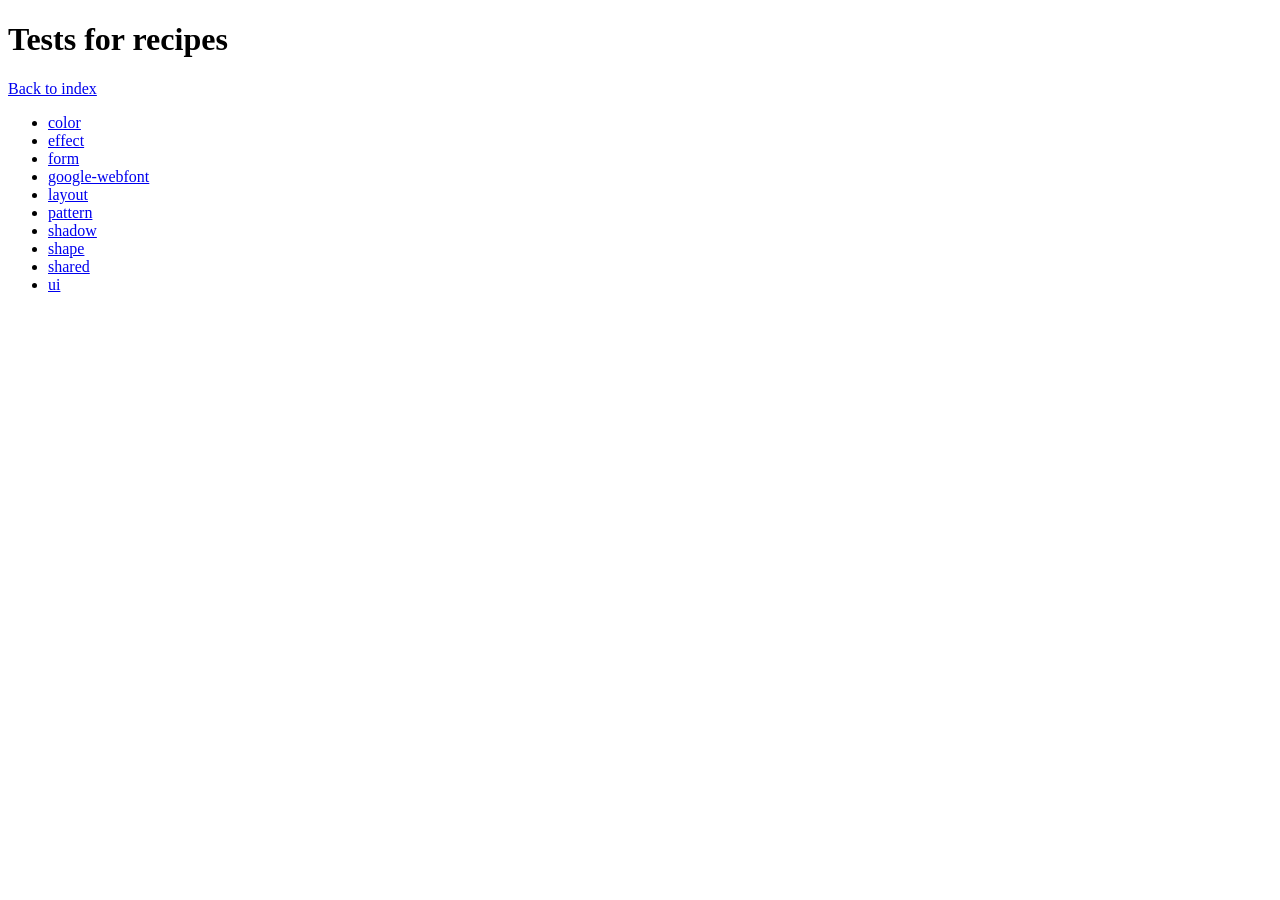
<file: touch/resources/themes/vendor/compass-recipes/tests/recipes/index.html>
<!doctype html>
<h1>Tests for recipes</h1>

<a href="../">Back to index</a>

<ul>
    <li><a href="color">color</a></li>
    <li><a href="effect">effect</a></li>
    <li><a href="form">form</a></li>
    <li><a href="google-webfont">google-webfont</a></li>
    <li><a href="layout">layout</a></li>
    <li><a href="pattern">pattern</a></li>
    <li><a href="shadow">shadow</a></li>
    <li><a href="shape">shape</a></li>
    <li><a href="shared">shared</a></li>
    <li><a href="ui">ui</a></li>
</ul>
</file>
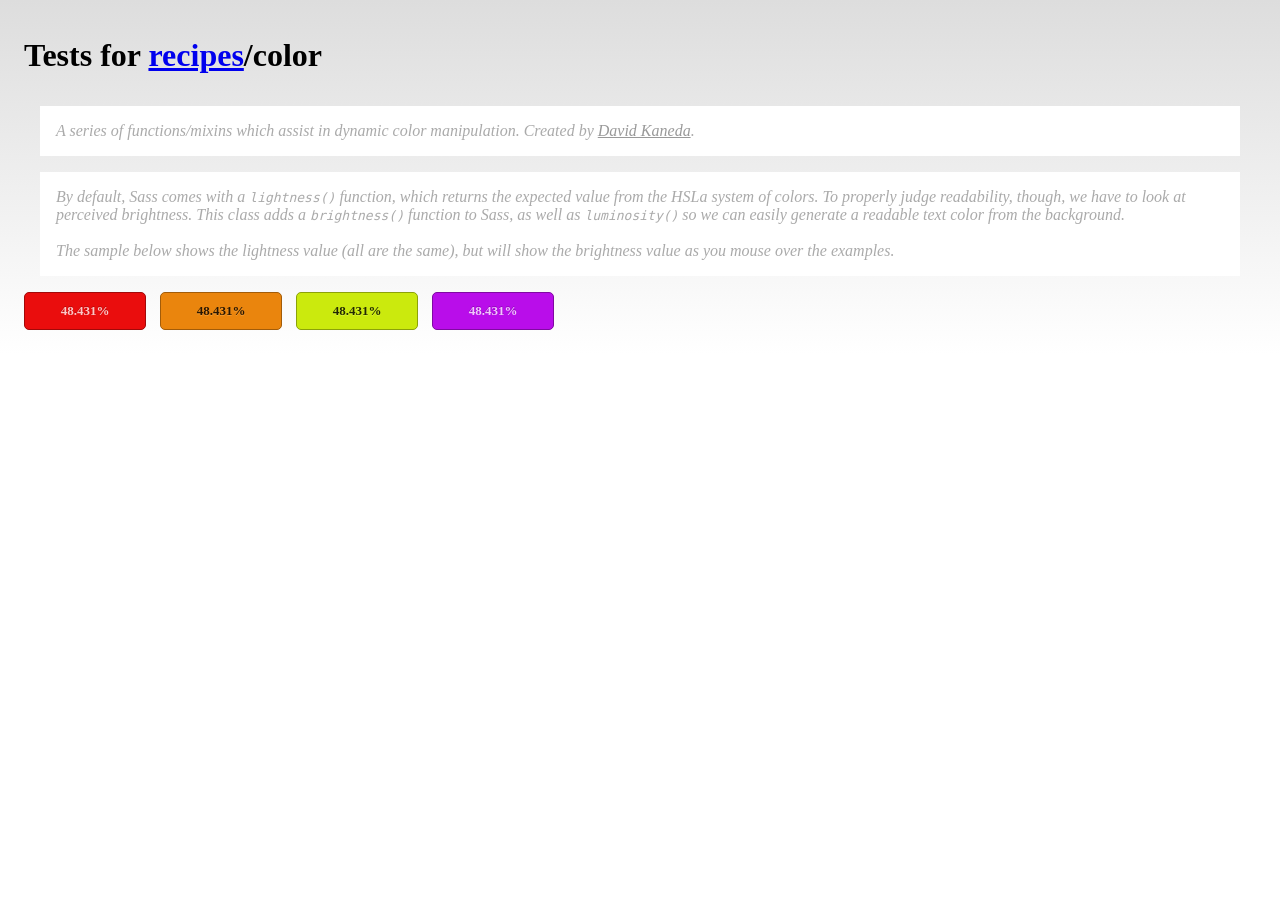
<file: touch/resources/themes/vendor/compass-recipes/tests/recipes/color/index.html>
<!doctype html>
<link rel="stylesheet" href="s.css" />
<h1>Tests for <a href="../">recipes</a>/color</h1>

<p class="doc">
    A series of functions/mixins which assist in dynamic color manipulation.
    Created by <a href="http://www.davidkaneda.com">David Kaneda</a>.
</p>

<p class="doc">
    By default, Sass comes with a <code>lightness()</code> function, which returns the expected value from the HSLa system of colors. To properly judge readability, though, we have to look at perceived brightness. This class adds a <code>brightness()</code> function to Sass, as well as <code>luminosity()</code> so we can easily generate a readable text color from the background.<br><br>

    The sample below shows the lightness value (all are the same), but will show the brightness value as you mouse over the examples.
</p>

<div class="swatch1"></div>

<div class="swatch2"></div>

<div class="swatch3"></div>

<div class="swatch4"></div>

<div class="swatch5"></div>
</file>
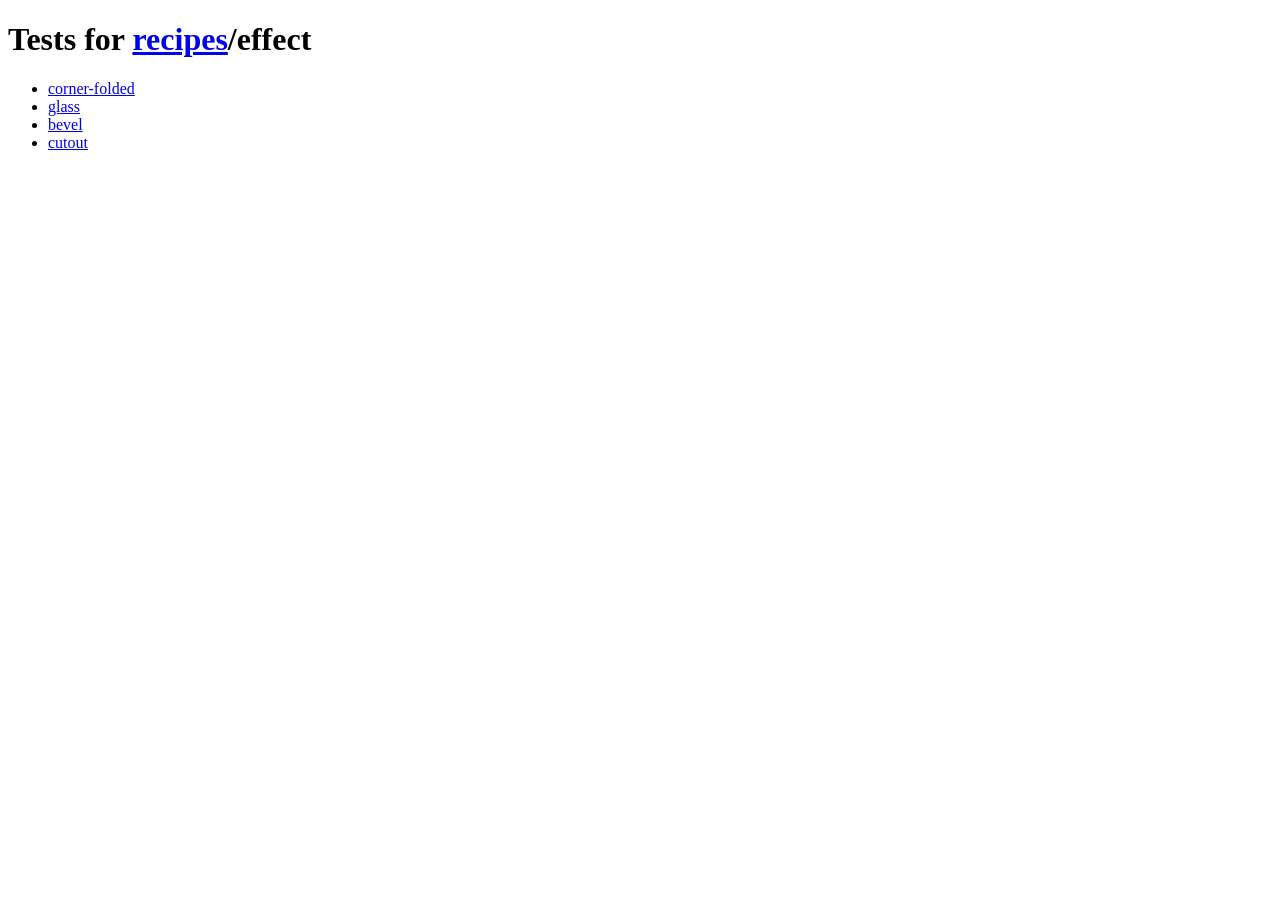
<file: touch/resources/themes/vendor/compass-recipes/tests/recipes/effect/index.html>
<!doctype html>
<h1>Tests for <a href="../">recipes</a>/effect</h1>

<ul>
    <li><a href="corner-folded">corner-folded</a></li>
    <li><a href="glass">glass</a></li>
    <li><a href="bevel">bevel</a></li>
    <li><a href="cutout">cutout</a></li>

</ul>
</file>
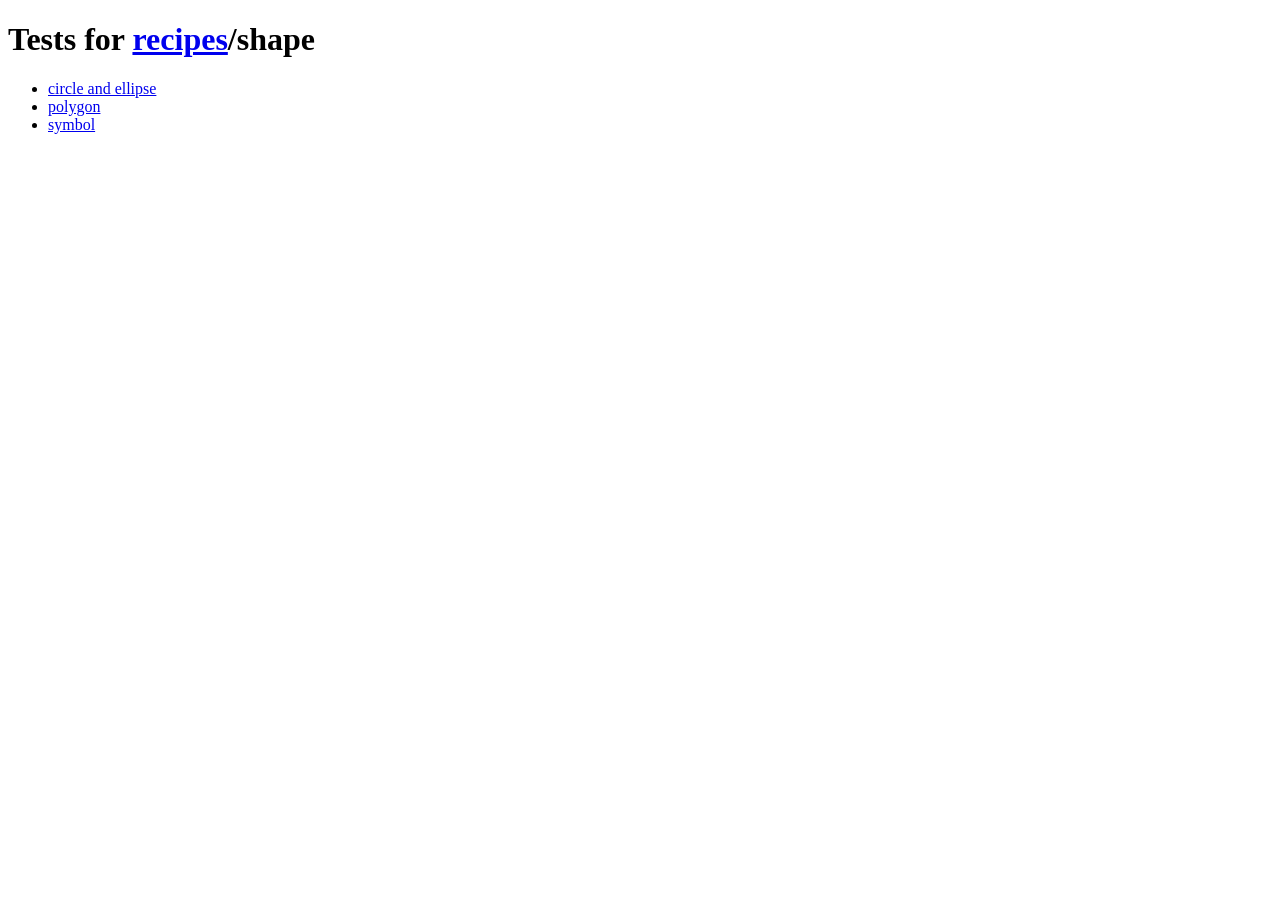
<file: touch/resources/themes/vendor/compass-recipes/tests/recipes/shape/index.html>
<!doctype html>
<h1>Tests for <a href="../">recipes</a>/shape</h1>

<ul>
    <li><a href="ellipse">circle and ellipse</a></li>
    <li><a href="polygon">polygon</a></li>
    <li><a href="symbol">symbol</a></li>
</ul>
</file>
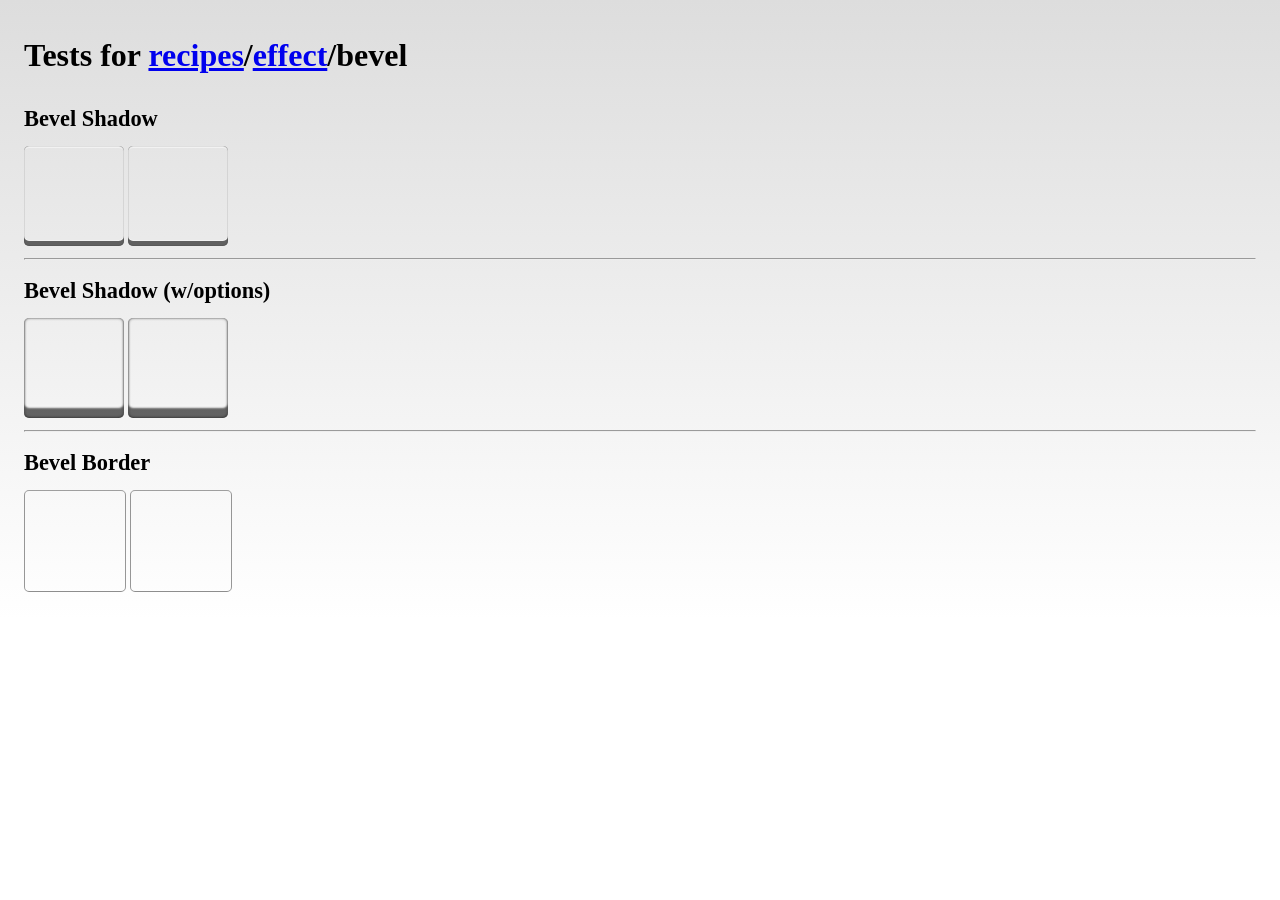
<file: touch/resources/themes/vendor/compass-recipes/tests/recipes/effect/bevel/index.html>
<!doctype html>
<link rel="stylesheet" href="s.css" />
<h1>Tests for <a href="../../">recipes</a>/<a href="../">effect</a>/bevel</h1>

<h2>Bevel Shadow</h2>
<div class="avatar1 bevel-shadow"></div>
<div class="avatar2 bevel-shadow"></div>

<hr>

<h2>Bevel Shadow (w/options)</h2>
<div class="avatar1 bevel-shadow-soft"></div>
<div class="avatar2 bevel-shadow-soft"></div>

<hr>

<h2>Bevel Border</h2>
<div class="avatar1 bevel-border"></div>
<div class="avatar2 bevel-border"></div>
</file>
<file: touch/resources/themes/vendor/compass-recipes/tests/recipes/color/s.css>
html {
  padding: 1em;
  background: -webkit-gradient(linear, 50% 0%, 50% 100%, color-stop(0%, #dddddd), color-stop(100%, #ffffff)) no-repeat;
  background: -webkit-linear-gradient(#dddddd, #ffffff) no-repeat;
  background: -moz-linear-gradient(#dddddd, #ffffff) no-repeat;
  background: -o-linear-gradient(#dddddd, #ffffff) no-repeat;
  background: -ms-linear-gradient(#dddddd, #ffffff) no-repeat;
  background: linear-gradient(#dddddd, #ffffff) no-repeat;
}

h1 {
  font-size: 2em;
  margin-bottom: 1em;
}

h2 {
  font-size: 1.4em;
  margin-bottom: .6em;
}

.doc {
  background: #fff;
  border: #ddd;
  padding: 1em;
  color: #aaa;
  margin: 1em;
  font-style: italic;
}
.doc a {
  color: #999;
}

/**
 *
 * @class Color
 * @author David Kaneda - http://www.davidkaneda.com
 *
 */
/**
 * Returns the brightness (out of 100) of a specified color.
 * @todo explain why this is useful
 * @param {color} $color The color you want the brightness value of
 * @return {measurement}
 */
/**
 * Returns the luminosity for a specified color
 * @param {color} The color to check
 * @return {measurement}
 */
/**
 * Returns the contrast ratio between two colors
 * @param {color1} The color to check
 * @return {measurement}
 */
.swatch, .swatch1, .swatch2, .swatch3, .swatch4 {
  min-width: 100px;
  text-align: center;
  padding: 10px;
  display: inline-block;
  vertical-align: middle;
  margin-right: 10px;
  font-size: 13px;
  line-height: 16px;
  font-weight: bold;
  -moz-border-radius: 5px;
  -webkit-border-radius: 5px;
  -o-border-radius: 5px;
  -ms-border-radius: 5px;
  -khtml-border-radius: 5px;
  border-radius: 5px;
}

.swatch1 {
  background-color: #ea0d0d;
  color: #fcc7c7;
  text-shadow: #ba0a0a 0 -1px 0;
  border: 1px solid #a20909;
}
.swatch1:after {
  content: "48.431%";
}
.swatch1:hover:after {
  content: "31.011%";
}
.swatch1:active {
  background-color: #d20c0c;
  color: #fddfdf;
  text-shadow: #a20909 0 -1px 0;
}

.swatch2 {
  background-color: #ea850d;
  color: #291702;
  text-shadow: #f49d36 0 1px 0;
  border: 1px solid #a25c09;
}
.swatch2:after {
  content: "48.431%";
}
.swatch2:hover:after {
  content: "58.635%";
}
.swatch2:active {
  background-color: #d2770c;
  color: black;
  text-shadow: #f3911e 0 1px 0;
}

.swatch3 {
  background-color: #cbea0d;
  color: #232902;
  text-shadow: #d9f436 0 1px 0;
  border: 1px solid #8ca209;
}
.swatch3:after {
  content: "48.431%";
}
.swatch3:hover:after {
  content: "78.25%";
}
.swatch3:active {
  background-color: #b6d20c;
  color: black;
  text-shadow: #d5f31e 0 1px 0;
}

.swatch4 {
  background-color: #0d65ea;
  color: #c7dcfc;
  text-shadow: #0a50ba 0 -1px 0;
  border: 1px solid #0946a2;
}
.swatch4:after {
  content: "48.431%";
}
.swatch4:hover:after {
  content: "35.235%";
}
.swatch4:active {
  background-color: #0c5bd2;
  color: #dfebfd;
  text-shadow: #0946a2 0 -1px 0;
}

.swatch4 {
  background-color: #b90dea;
  color: #f0c7fc;
  text-shadow: #930aba 0 -1px 0;
  border: 1px solid #8009a2;
}
.swatch4:after {
  content: "48.431%";
}
.swatch4:hover:after {
  content: "35.146%";
}
.swatch4:active {
  background-color: #a60cd2;
  color: #f7dffd;
  text-shadow: #8009a2 0 -1px 0;
}
</file>
<file: touch/resources/themes/vendor/compass-recipes/tests/recipes/effect/bevel/s.css>
html {
  padding: 1em;
  background: -webkit-gradient(linear, 50% 0%, 50% 100%, color-stop(0%, #dddddd), color-stop(100%, #ffffff)) no-repeat;
  background: -webkit-linear-gradient(#dddddd, #ffffff) no-repeat;
  background: -moz-linear-gradient(#dddddd, #ffffff) no-repeat;
  background: -o-linear-gradient(#dddddd, #ffffff) no-repeat;
  background: -ms-linear-gradient(#dddddd, #ffffff) no-repeat;
  background: linear-gradient(#dddddd, #ffffff) no-repeat;
}

h1 {
  font-size: 2em;
  margin-bottom: 1em;
}

h2 {
  font-size: 1.4em;
  margin-bottom: .6em;
}

.doc {
  background: #fff;
  border: #ddd;
  padding: 1em;
  color: #aaa;
  margin: 1em;
  font-style: italic;
}
.doc a {
  color: #999;
}

.avatar, .avatar1, .avatar2 {
  width: 100px;
  height: 100px;
  background-size: 100px;
  -moz-border-radius: 5px;
  -webkit-border-radius: 5px;
  -o-border-radius: 5px;
  -ms-border-radius: 5px;
  -khtml-border-radius: 5px;
  border-radius: 5px;
  display: inline-block;
  background: none center center no-repeat;
}

.avatar1 {
  background-image: url(http://a3.twimg.com/profile_images/1106236669/twitter_sharp.png);
}

.avatar2 {
  background-image: url(https://twimg0-a.akamaihd.net/profile_images/1513955198/IMG_0853-cut.jpg);
}

.bevel-shadow {
  -moz-box-shadow: inset 0 0 1px rgba(0, 0, 0, 0.8), inset 0 2px 0 rgba(255, 255, 255, 0.5), inset 0 -5px 0 rgba(0, 0, 0, 0.6), inset 0 -6px 0 rgba(255, 255, 255, 0.3);
  -webkit-box-shadow: inset 0 0 1px rgba(0, 0, 0, 0.8), inset 0 2px 0 rgba(255, 255, 255, 0.5), inset 0 -5px 0 rgba(0, 0, 0, 0.6), inset 0 -6px 0 rgba(255, 255, 255, 0.3);
  -o-box-shadow: inset 0 0 1px rgba(0, 0, 0, 0.8), inset 0 2px 0 rgba(255, 255, 255, 0.5), inset 0 -5px 0 rgba(0, 0, 0, 0.6), inset 0 -6px 0 rgba(255, 255, 255, 0.3);
  box-shadow: inset 0 0 1px rgba(0, 0, 0, 0.8), inset 0 2px 0 rgba(255, 255, 255, 0.5), inset 0 -5px 0 rgba(0, 0, 0, 0.6), inset 0 -6px 0 rgba(255, 255, 255, 0.3);
}

.bevel-border {
  border: 1px solid rgba(51, 51, 51, 0.5);
  border-top-color: rgba(71, 71, 71, 0.5);
  border-bottom-color: rgba(31, 31, 31, 0.5);
}

.bevel-shadow-soft {
  -moz-box-shadow: inset 0 0 3px rgba(0, 0, 0, 0.8), inset 0 2px 2px rgba(255, 255, 255, 0.5), inset 0 -10px 2px rgba(0, 0, 0, 0.6), inset 0 -13px 2px rgba(255, 255, 255, 0.3);
  -webkit-box-shadow: inset 0 0 3px rgba(0, 0, 0, 0.8), inset 0 2px 2px rgba(255, 255, 255, 0.5), inset 0 -10px 2px rgba(0, 0, 0, 0.6), inset 0 -13px 2px rgba(255, 255, 255, 0.3);
  -o-box-shadow: inset 0 0 3px rgba(0, 0, 0, 0.8), inset 0 2px 2px rgba(255, 255, 255, 0.5), inset 0 -10px 2px rgba(0, 0, 0, 0.6), inset 0 -13px 2px rgba(255, 255, 255, 0.3);
  box-shadow: inset 0 0 3px rgba(0, 0, 0, 0.8), inset 0 2px 2px rgba(255, 255, 255, 0.5), inset 0 -10px 2px rgba(0, 0, 0, 0.6), inset 0 -13px 2px rgba(255, 255, 255, 0.3);
}
</file>
